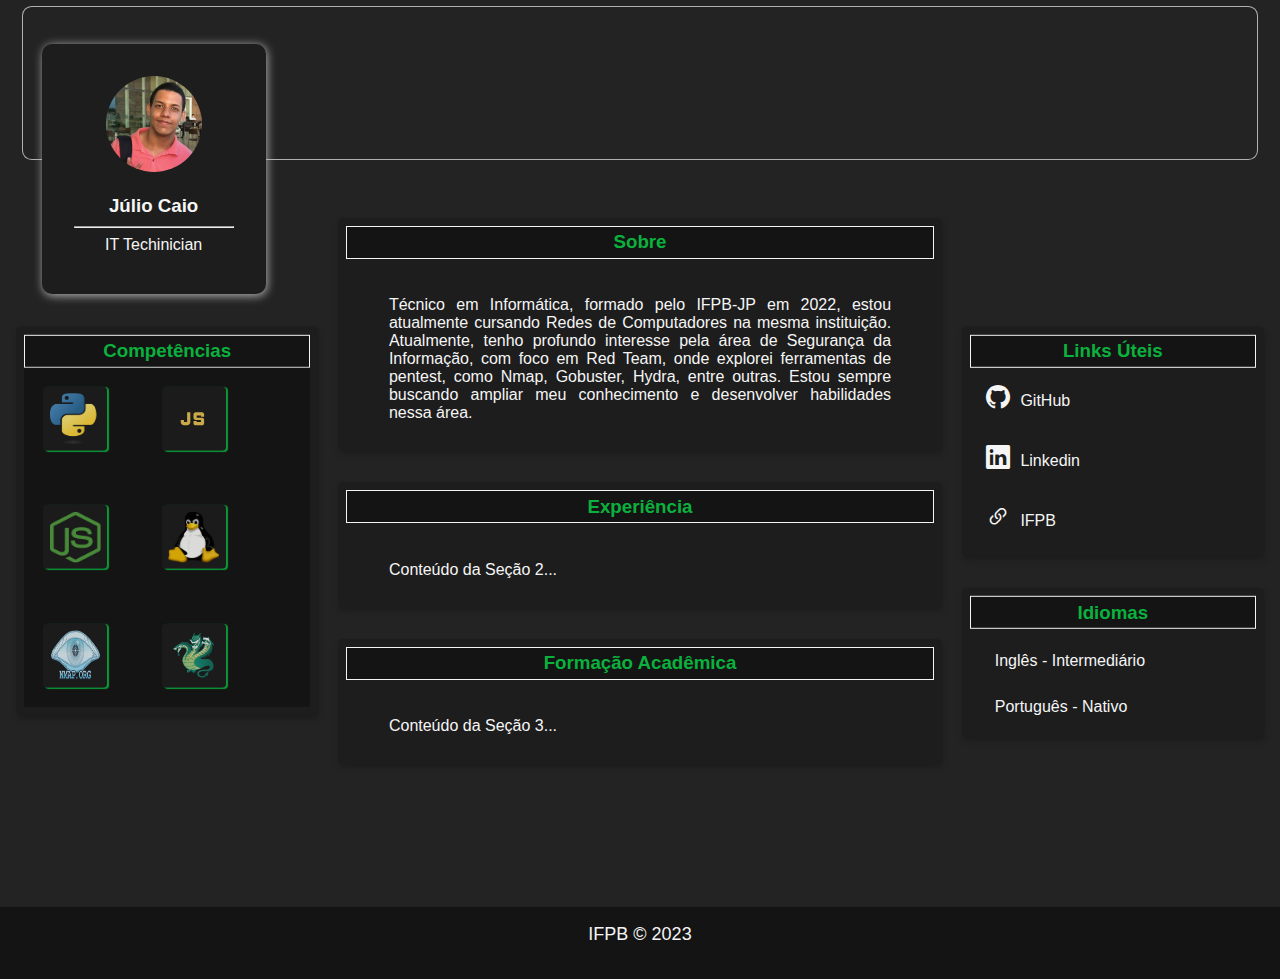
<file: index.htm>
<!DOCTYPE html>
<html lang="pt-BR">
<head>
    <meta charset="UTF-8">
    <meta name="viewport" content="width=device-width, initial-scale=1.0">
    <title>Página de Perfil com Grid</title>
    <link rel="stylesheet" href="https://cdn.jsdelivr.net/npm/bootstrap-icons@1.11.3/font/bootstrap-icons.min.css">
    <link rel="stylesheet" href="css/style.css">
</head>
<body>
    <!-- Banner Principal -->
    <header class="banner">
        <div class="banner_profile_bg_img">
        </div>

        <div class="banner_profile">
            <div class="banner_profile_img">
                <img src="img/avatar.jpeg" alt="Imagem de perfil">
            </div>
            <h3>Júlio Caio</h3>
            <hr />
            <p>IT <span>Techinician</span></p>
        </div>
    </header>

    <!-- Corpo principal da página -->
    <main class="main-content">
        <!-- Coluna 1 -->
        <section class="column sidebar">
            <div class="section">
                <h3>Competências</h3>
                <div class="logo_stacks">
                    <img src="img/python.png" alt="">
                    <img src="img/js.svg" alt="">
                    <img src="img/node.png" alt="">
                    <img src="img/linux.png" alt="">
                    <img src="img/nmap.png" alt="">
                    <img src="img/hydra.svg" alt="">
                </div>
            </div>
        </section>

        <!-- Coluna 2 -->
        <section class="column main-section">
            <div class="section">
                <h3>Sobre</h3>
                <p>
                    Técnico em Informática, formado pelo IFPB-JP em 2022, estou atualmente cursando Redes de Computadores na mesma instituição.

                    Atualmente, tenho profundo interesse pela área de Segurança da Informação, com foco em Red Team, onde explorei ferramentas de pentest, como Nmap, Gobuster, Hydra, entre outras. Estou sempre buscando ampliar meu conhecimento e desenvolver habilidades nessa área.
                </p>
            </div>
            <div class="section">
                <h3>Experiência</h3>
                <p>Conteúdo da Seção 2...</p>
            </div>
            <div class="section">
                <h3>Formação Acadêmica</h3>
                <p>Conteúdo da Seção 3...</p>
            </div>
        </section>

        <!-- Coluna 3 -->
        <section class="column sidebar">
            <div class="section">
                <h3>Links Úteis</h3>
                <ul>
                    <li><a href="https://www.github.com/Julio-Caio"><i class="bi bi-github"></i>GitHub</a></li>
                    <li><a href="https://www.linkedin.com/in/julio-caio-r-santos/"><i class="bi bi-linkedin"></i>Linkedin</li>
                    <li><a href="https://ifpb.edu.br/"><i class="bi bi-link-45deg"></i>IFPB</a></li>
                </ul>
            </div>
            <div class="section">
                <h3>Idiomas</h3>
                <p>Inglês - Intermediário</p>
                <p>Português - Nativo</p>
            </div>
        </section>
    </main>
    <footer>
        <p id="copyright" class="text-center">IFPB &copy; 2023</p>
    </footer>
</body>
</html>
</file>
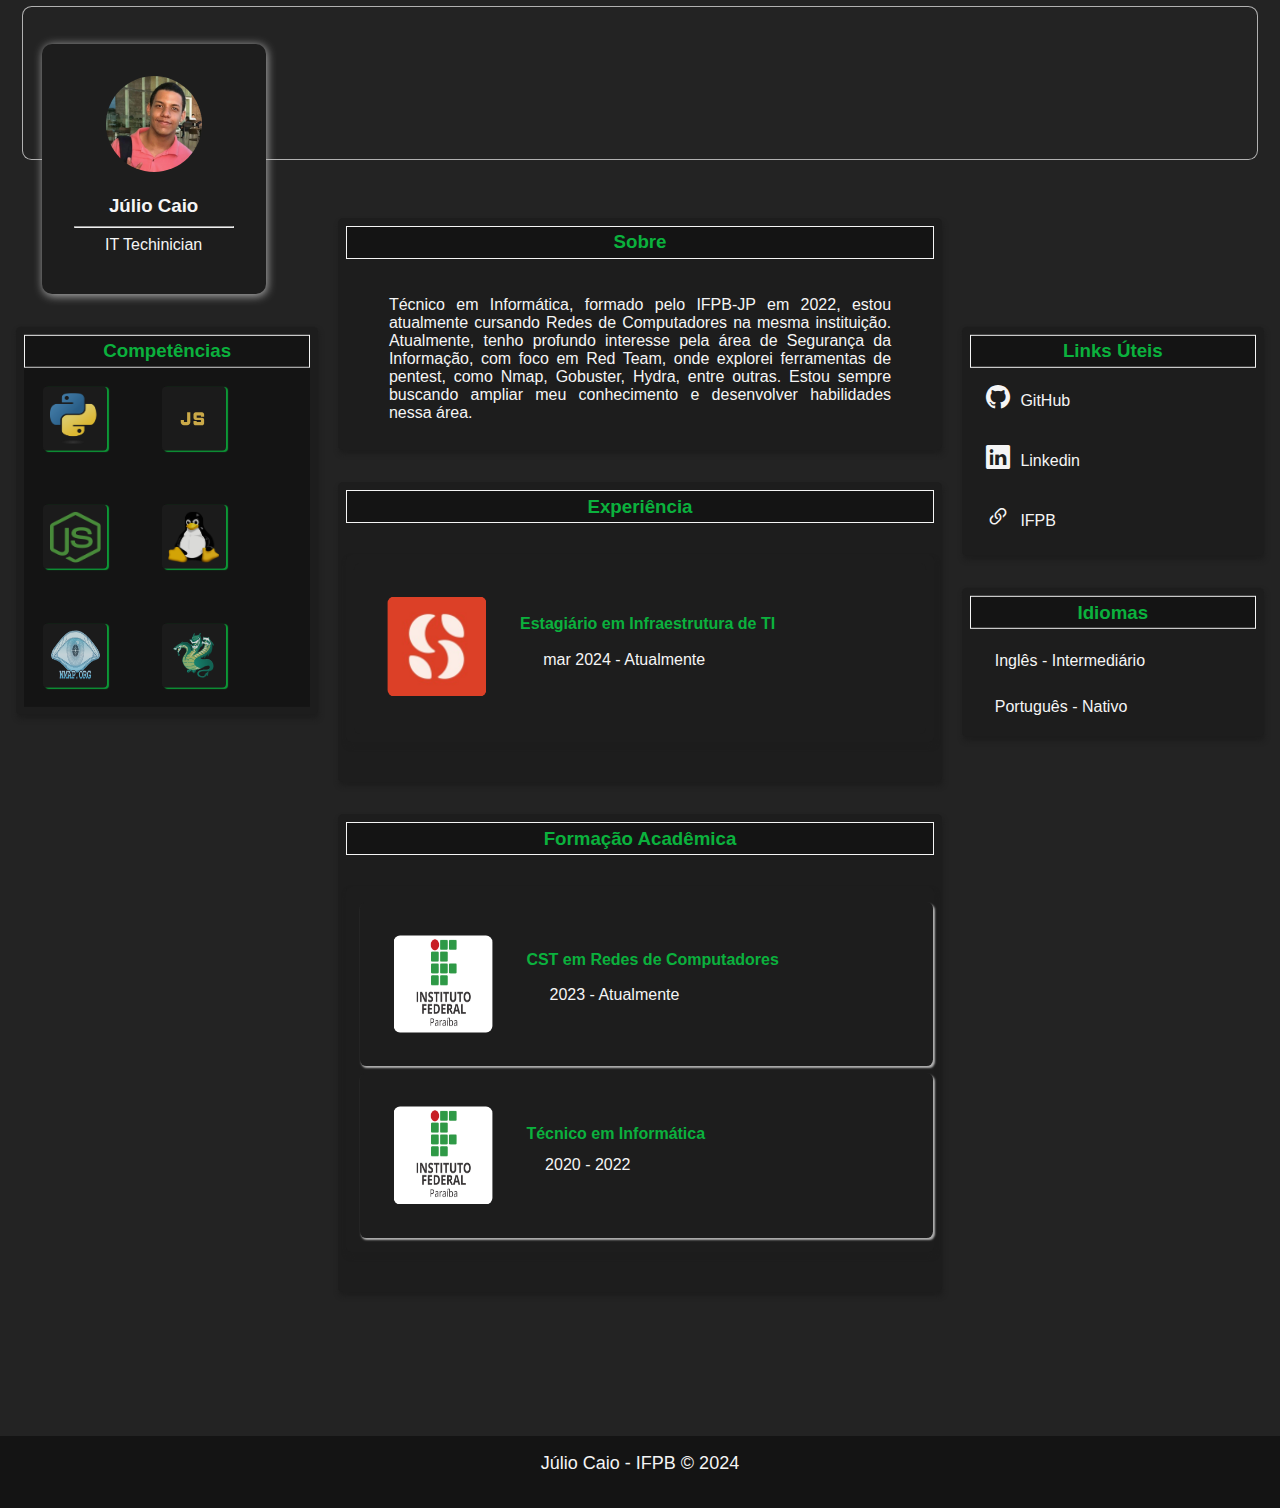
<file: index.html>
<!DOCTYPE html>
<html lang="pt-BR">
<head>
    <meta charset="UTF-8">
    <meta name="viewport" content="width=device-width, initial-scale=1.0">
    <title>Página de Perfil</title>
    <link rel="stylesheet" href="https://cdn.jsdelivr.net/npm/bootstrap-icons@1.11.3/font/bootstrap-icons.min.css">
    <link rel="stylesheet" href="css/style.css">
    <link rel="icon" href="img/globe-solid.svg"  type="image/x-icon">
</head>
<body>
    <!-- Banner Principal -->
    <header class="banner">
        <div class="banner_profile_bg_img">
        </div>

        <div class="banner_profile">
            <div class="banner_profile_img">
                <img src="img/avatar.jpeg" alt="Imagem de perfil">
            </div>
            <h3>Júlio Caio</h3>
            <hr />
            <p>IT <span>Techinician</span></p>
        </div>
    </header>

    <!-- Corpo principal da página -->
    <main class="main-content">
        <!-- Coluna 1 -->
        <section class="column sidebar">
            <div class="section">
                <h3>Competências</h3>
                <div class="logo_stacks">
                    <img src="img/python.png" alt="">
                    <img src="img/js.svg" alt="">
                    <img src="img/node.png" alt="">
                    <img src="img/linux.png" alt="">
                    <img src="img/nmap.png" alt="">
                    <img src="img/hydra.svg" alt="">
                </div>
            </div>
        </section>

        <!-- Coluna 2 -->
        <section class="column main-section">
            <div class="section">
                <h3>Sobre</h3>
                <p>
                    Técnico em Informática, formado pelo IFPB-JP em 2022, estou atualmente cursando Redes de Computadores na mesma instituição.

                    Atualmente, tenho profundo interesse pela área de Segurança da Informação, com foco em Red Team, onde explorei ferramentas de pentest, como Nmap, Gobuster, Hydra, entre outras. Estou sempre buscando ampliar meu conhecimento e desenvolver habilidades nessa área.
                </p>
            </div>
            <div class="section">
                <h3>Experiência</h3>
                <div class="section">
                    <div class="experiencia">
                        <a href="https://smartspace.com.br/"><img src="img/smartspacebydigivox_logo.jpeg" alt="Logotipo da Empresa Smartspace by Digivox"></a>
                        <div class="experiencia_info">
                            <h4>Estagiário em Infraestrutura de TI</h4>
                            <p class="experiencia_periodo">mar 2024 - Atualmente</p>
                        </div>
                    </div>
                </div>
            </div>
            <div class="section">
                <h3>Formação Acadêmica</h3>
                <div class="section">
                    <div class="formacao_academica">
                        <a href="https://ifpb.edu.br/"><img src="img/ifpb.png"></a>
                        <div class="formacao_academica_info">
                            <h4>CST em Redes de Computadores</h4>
                            <p class="formacao_academica_periodo">2023 - Atualmente</p>
                        </div>
                    </div>
                    <div class="formacao_academica">
                        <a href="https://ifpb.edu.br/"><img src="img/ifpb.png"></a>
                        <div class="formacao_academica_info">
                            <h4>Técnico em Informática</h4>
                            <p class="formacao_academica_periodo">2020 - 2022</p>
                        </div>
                    </div>
                </div>
            </div>            
        </section>

        <!-- Coluna 3 -->
        <section class="column sidebar">
            <div class="section">
                <h3>Links Úteis</h3>
                <ul>
                    <li><a href="https://www.github.com/Julio-Caio"><i class="bi bi-github"></i>GitHub</a></li>
                    <li><a href="https://www.linkedin.com/in/julio-caio-r-santos/"><i class="bi bi-linkedin"></i>Linkedin</li>
                    <li><a href="https://ifpb.edu.br/"><i class="bi bi-link-45deg"></i>IFPB</a></li>
                </ul>
            </div>
            <div class="section">
                <h3>Idiomas</h3>
                <p>Inglês - Intermediário</p>
                <p>Português - Nativo</p>
            </div>
        </section>
    </main>
    <footer>
        <p id="copyright" class="text-center">Júlio Caio - IFPB &copy; 2024</p>
    </footer>
</body>
</html>
</file>
<file: css/style.css>
/* Reset básico */
* {
    margin: 0;
    padding: 0;
    box-sizing: border-box;
}

svg {
    filter: invert(31%) sepia(93%) saturate(527%) hue-rotate(83deg) brightness(96%) contrast(101%);
}

:root {
    --color-primary: whitesmoke;
    --color-accent: rgb(11, 177, 61);
    --color-black: rgb(29, 29, 29);
    --color-grey: #b9b9b9f1;
    --bg-primary: rgba(19, 19, 19, 0.932);
    --bg-dark-grey: #424242;

    --box-shadow-light: 1.2px 2px 2px var(--color-grey);
    --box-shadow-dark: 1px 4px 5px var(--color-black);
    --box-shadow-green: 2px 1px 1px var(--color-accent);
}

body {
    font-family: Arial, sans-serif;
    background-color: var(--bg-primary);
}

header {
    position: relative;
    height: 36vh;
    width: 100%;
}
/* Banner principal */
.banner {
    height: 100%;
    width: 100%;
    padding: .4em 1.4em .4em;
    grid-column: 1 / -1; /* Ocupa a largura total da grade */
}

.banner_profile {
    position: absolute;
    bottom: -8em;
    left: 12%;
    transform: translateX(-50%);
    width: 14em;
    padding: 2em;
    text-align: center;
    background-color: var(--color-black);
    border-radius: 10px;
    color: var(--color-primary);
    box-shadow: 1px 1.4px 10px var(--color-grey);
}

.banner_profile h3, p{
    margin: .5em;
    color: var(--color-green);
}

.banner_profile p span{
    color: var(--color-primary);
}

.banner_profile_bg_img {
    display: block;
    background-image: url("https://media.licdn.com/dms/image/v2/D4E1BAQEpeK-0JqFz_g/company-background_10000/company-background_10000/0/1658420539871/black_hat_ethical_hacking_cover?e=2147483647&v=beta&t=9T7c32lF2OU4d25-LfxVB6ANlOH1PZZXkQJGqWZOnJ8");
    background-repeat: no-repeat;
    background-position: center;
    background-size: cover;
    height: 9.6em;
    border-radius: .6em;
    border: .02em solid var(--color-grey);
}

.banner_profile_img img{
    width: 6em;
    height: 6em;
    margin-bottom: .6em;
    border-radius: 100%;
    border: .24em solid var(--color-border-green);
}

.main-content {
    display: grid;
    grid-template-columns: 1fr 2fr 1fr;
    gap: 1.2em;
    padding: 1em;
    width: 100%;
    margin-bottom: 4em;
}

.column {
    padding: .2em 0 2em;
    border-radius: 5px;
}

.section {
    margin: 2em 0;
    background-color: var(--color-black);
    border-radius: 5px;
    box-shadow: var(--box-shadow-dark);
    padding: .5em;
}

.section h3 {
    background-color: var(--bg-primary);
    color: var(--color-accent);
    border: .4px solid var(--color-primary);
    text-align: center;
    padding: .25em;
}

.section p {
    text-align: justify;
    padding: 5% 6% 2%;
    color: var(--color-primary);
}

.column.sidebar {
    transform: translateY(6.8em);
}

.column.sidebar ul li {
    list-style: none;
    padding: 1em;
}

.column.sidebar ul li a {
    color: whitesmoke;
    text-decoration: none;
}

.column.sidebar ul li a:hover {
    color: var(--color-accent);
}

.column.sidebar ul li a i {
    margin-right: .45em;
    font-size: 1.5em;
    color: var(--color-primary);
}

.logo_stacks {
    display: flex;
    flex-wrap: wrap; 
    gap: 1em; 
    width: 100%;
    background-color: var(--bg-primary);
}

.logo_stacks img {
    height: 4em;
    width: 4em;
    margin: 1.2em;
    background-color: var(--color-black);
    border-radius: .25em;
    opacity: .85;
    padding: .4em;
    box-shadow: var(--box-shadow-green);
}

.logo_stacks img:hover {
    background-color: var(--color-primary);
    cursor: pointer;
    transition: all ease-in .2s;
    transform: scale(1.1);
}

.formacao_academica {
    display: flex;
    width: 100%;
    flex-direction: row;
    padding: 1em;
    margin: .4em;
    background-color: var(--color-black);
    border-radius: .4em;
    box-shadow: var(--box-shadow-light);
}

.formacao_academica img {
    width: 7.4em;
    height: 7.3em;
    border-radius: 1em;
    padding: .6em;
    margin: .5em;
    display: block;
}

.formacao_academica_info {
    display: flex;
    flex-direction: column;
    justify-content: center;
    margin-left: 1em; 
}

.formacao_academica a p, h4{
    text-align: center;
    width: 100%;
    text-decoration: none;
    color: var(--color-accent);
}

.formacao_academica_periodo {
    color: var(--color-grey);
    margin-top: 0.3em;
}

.experiencia {
    display: flex;
    width: 100%;
    flex-direction: row;
    padding: 1em;
    margin: 0 auto;
    background-color: var(--color-black);
    border-radius: .4em;
}

.experiencia img {
    width: 7.4em;
    height: 7.4em;
    border-radius: 1em;
    padding: .6em;
    margin: .5em;
}

.experiencia_info {
    display: flex;
    flex-direction: column;
    justify-content: center;
    margin-left: 1em;
}

.experiencia h4{
    text-align: center;
    width: 100%;
    text-decoration: none;
    color: var(--color-accent);
}

.experiencia_periodo {
    color: var(--color-grey); 
    margin-top: 0.3em; 
}


footer {
    padding-top: .5em;
    height: 8vh;
    width: 100%;
    background-color: var(--bg-primary);
}

footer p {
    font-size: large;
    color: var(--color-primary);
    text-align: center;
}

@media (max-width: 768px) {
    .main-content {
        grid-template-columns: 1fr;
    }

    .banner_profile {
        margin-left: 4em;
        bottom: -5.5em;
    }
}
</file>
